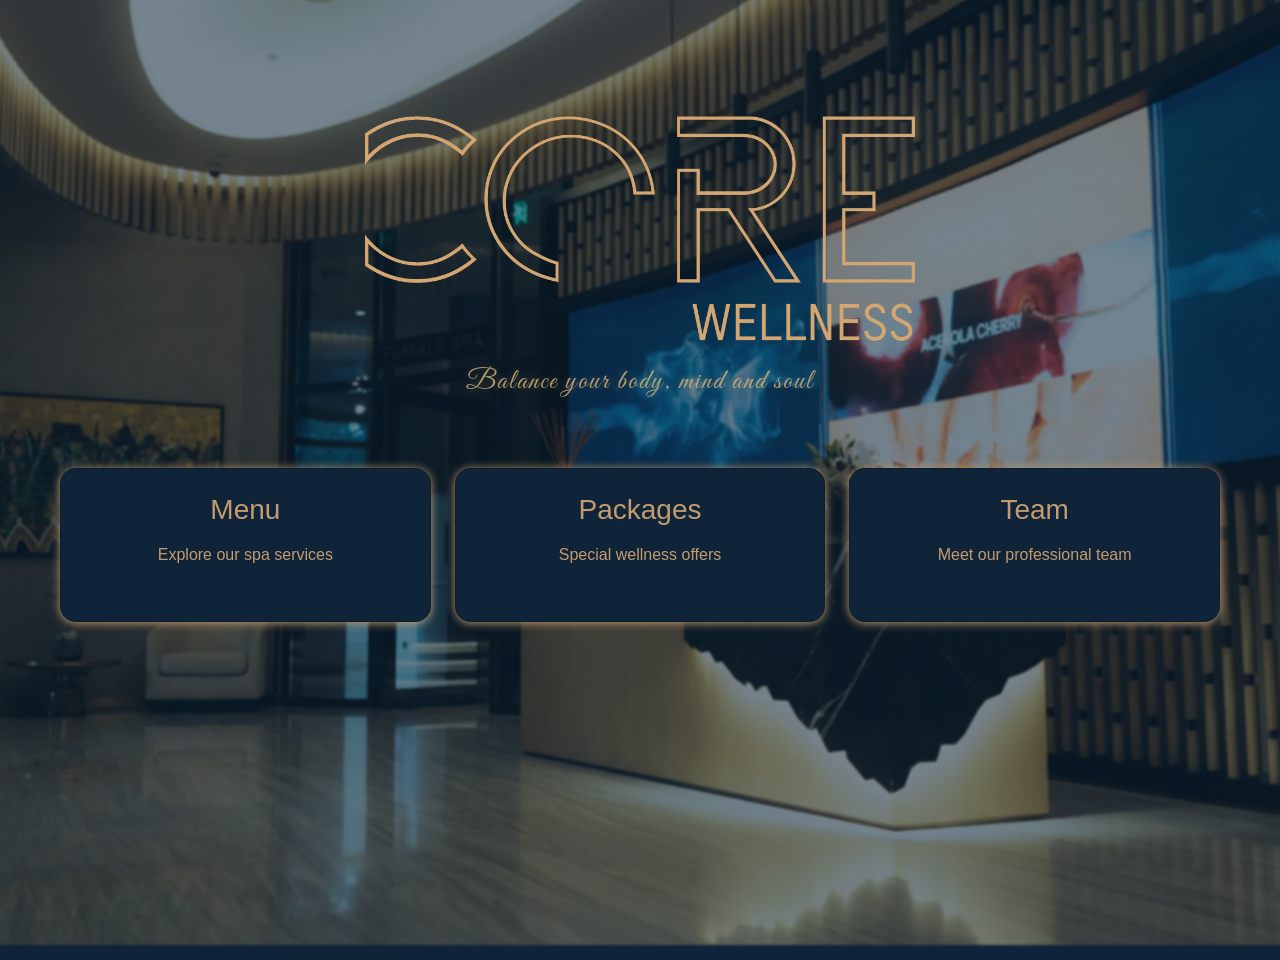
<file: coreWellnessLanding.html>
<!DOCTYPE html>
<html lang="en">

<head>
  <meta charset="UTF-8">
  <title>Safar Fakhraddin DEV | Landing</title>
  <meta name="viewport" content="width=device-width, initial-scale=1.0">

  <link href="https://cdn.jsdelivr.net/npm/bootstrap@5.3.8/dist/css/bootstrap.min.css" rel="stylesheet">
  <link rel="stylesheet" href="style.css">
  <link href="https://fonts.googleapis.com/css2?family=Great+Vibes&display=swap" rel="stylesheet">
  <link rel="icon" href="./CoreWellness.png" type="image/png">
</head>

<body class="page-landing">

  <!-- HERO SECTION WITH BACKGROUND LOGO -->
  <section class="hero-section d-flex align-items-center text-center">
    <!-- <div class="container position-relative"> -->
    <h1 class="mb-3"></h1>
    <div class="landing-text">
      <p class="luxury-tagline">Balance your body, mind and soul</p>
    </div>

    <!-- <p class="mb-4 hero-subtitle">Balance your body, mind and soul</p> -->

    <!-- </div> -->
  </section>




  <!-- QUICK ACCESS CARDS -->
  <section class="py-5 quick-access">
    <div class="container">
      <div class="row g-4 justify-content-center">

        <div class="col-md-4">
          <a href="coreWellnessMenu.html" class="text-decoration-none text-dark">
            <div class="card p-4 text-center h-100">
              <h3>Menu</h3>
              <p class="mt-2">Explore our spa services</p>
            </div>
          </a>
        </div>

        <div class="col-md-4">
          <a href="packages.html" class="text-decoration-none text-dark">
            <div class="card p-4 text-center h-100">
              <h3>Packages</h3>
              <p class="mt-2">Special wellness offers</p>
            </div>
          </a>
        </div>

        <div class="col-md-4">
          <a href="team.html" class="text-decoration-none text-dark">
            <div class="card p-4 text-center h-100">
              <h3>Team</h3>
              <p class="mt-2">Meet our professional team</p>
            </div>
          </a>
        </div>

      </div>
    </div>
  </section>



  <script src="https://cdn.jsdelivr.net/npm/bootstrap@5.3.8/dist/js/bootstrap.bundle.min.js"></script>
</body>

</html>
</file>
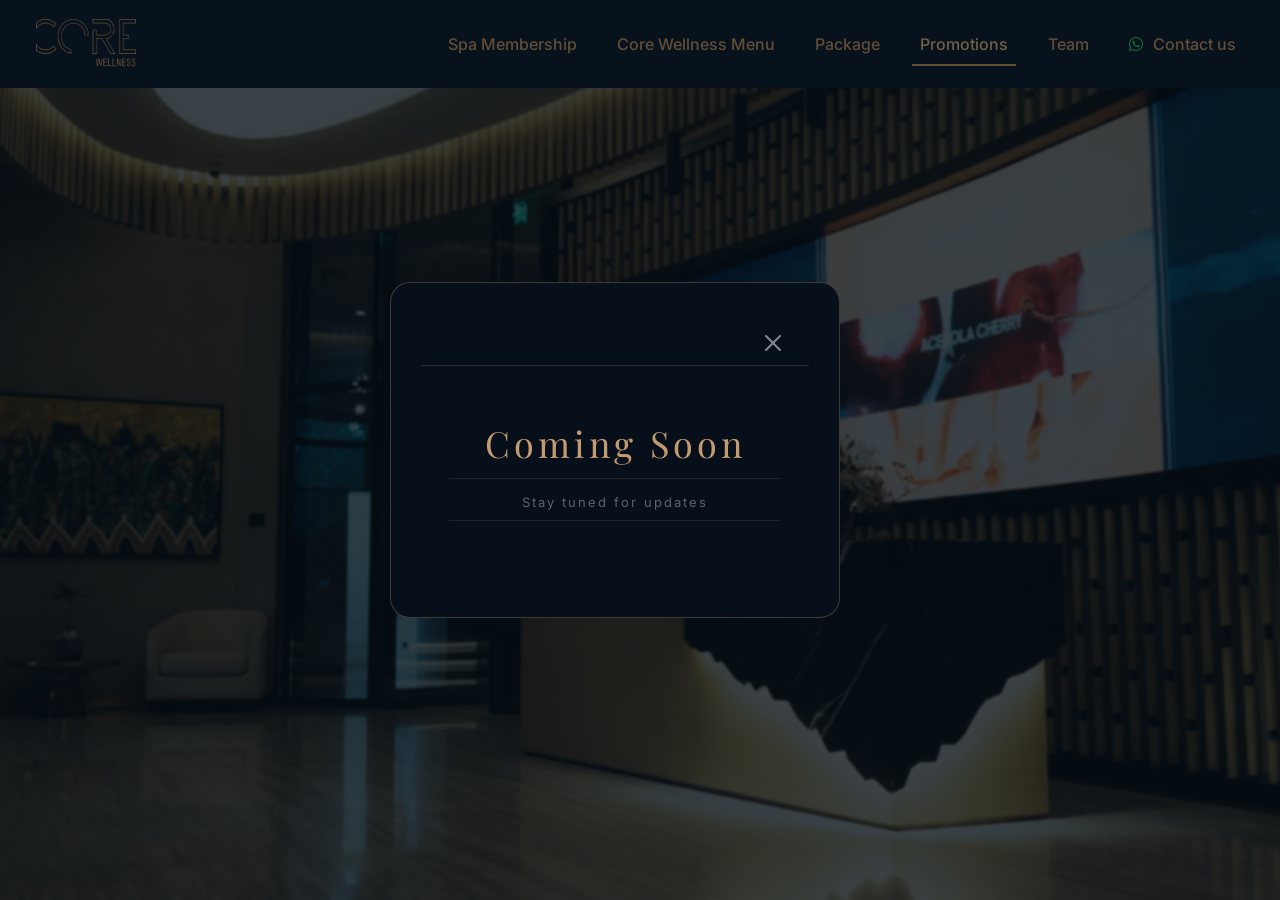
<file: promation.html>
<!DOCTYPE html>
<html lang="en">

<head>
    <meta charset="UTF-8">
    <meta name="viewport" content="width=device-width, initial-scale=1.0">
    <title>Promotions – Core Wellness</title>
    <link href="https://cdn.jsdelivr.net/npm/bootstrap@5.3.8/dist/css/bootstrap.min.css" rel="stylesheet">
    <link
        href="https://fonts.googleapis.com/css2?family=Playfair+Display:wght@400;600&family=Inter:wght@300;400;500&display=swap"
        rel="stylesheet">
    <link rel="stylesheet" href="https://cdnjs.cloudflare.com/ajax/libs/font-awesome/6.5.0/css/all.min.css">
    <link rel="icon" href="./assets/CoreWellness.png" type="image/png">
    <link rel="stylesheet" href="./style.css">
    <style>
        .page-promotions {
            background: #0f2438;
            min-height: 100vh;
        }

        .page-promotions::before {
            content: "";
            position: fixed;
            inset: 0;
            /* 🔥 ŞƏKLİ DƏYİŞ */
            background-image: url("./assets/Reception.webp");
            background-size: cover;
            background-position: center;
            filter: blur(1px);
            transform: scale(1.1);
            opacity: 0.45;
            z-index: -1;
        }
    </style>
</head>

<body class="page-promotions">

    <!-- NAVBAR -->
    <nav class="navbar navbar-expand-lg custom-navbar">
        <div class="container-fluid">
            <a class="navbar-brand d-flex align-items-center" href="./index.html">
                <img src="./assets/CoreWellness.png" alt="Logo" width="100" height="50" class="me-2">
            </a>
            <button class="navbar-toggler" type="button" data-bs-toggle="collapse" data-bs-target="#navbarMenu">
                <span class="navbar-toggler-icon"></span>
            </button>
            <div class="collapse navbar-collapse" id="navbarMenu">
                <ul class="navbar-nav ms-auto gap-lg-4 gap-2 mt-3 mt-lg-0">
                    <li class="nav-item"><a class="nav-link" href="spaMembership.html">Spa Membership</a></li>
                    <li class="nav-item"><a class="nav-link" href="coreWellnessMenu.html">Core Wellness Menu</a></li>
                    <li class="nav-item"><a class="nav-link" href="packages.html">Package</a></li>
                    <li class="nav-item"><a class="nav-link active" href="promotions.html">Promotions</a></li>
                    <li class="nav-item"><a class="nav-link" href="team.html">Team</a></li>
                    <li class="nav-item">
                        <a class="nav-link whatsapp-link" href="https://wa.me/966559937803" target="_blank">
                            <i class="fab fa-whatsapp"></i> Contact us
                        </a>
                    </li>
                </ul>
            </div>
        </div>
    </nav>

    <!-- AUTO OPEN COMING SOON MODAL -->
    <script>
        window.addEventListener('load', function () {
            var modal = new bootstrap.Modal(document.getElementById('modalComingSoon'));
            modal.show();
        });
    </script>

    <!-- COMING SOON MODAL -->
    <div class="modal fade" id="modalComingSoon" tabindex="-1" data-bs-backdrop="static">
        <div class="modal-dialog modal-dialog-centered">
            <div class="modal-content"
                style="background: #060f1a; border: 1px solid rgba(196,155,111,0.3); border-radius: 20px;">
                <div class="modal-header"
                    style="border-bottom: 1px solid rgba(196,155,111,0.2); padding: 22px 28px 14px;">
                    <!-- <h5 class="modal-title"
                        style="font-family:'Playfair Display',serif; color:#fff; letter-spacing:2px;">
                        PROMOTIONS
                    </h5> -->
                    <a href="./index.html" class="btn-close" style="filter:invert(1); opacity:0.5;"></a>
                </div>
                <div class="modal-body" style="padding: 50px 28px; text-align: center;">
                    <p
                        style="font-family:'Playfair Display',serif; font-size:36px; color:#C49B6F; letter-spacing:4px; margin:0;">
                        Coming Soon</p>
                    <p style="font-size:13px; color:rgba(255,255,255,0.35); margin-top:14px; letter-spacing:2px;">Stay
                        tuned for updates</p>
                </div>
            </div>
        </div>
    </div>

    <script src="https://cdn.jsdelivr.net/npm/bootstrap@5.3.8/dist/js/bootstrap.bundle.min.js"></script>
</body>

</html>
</file>
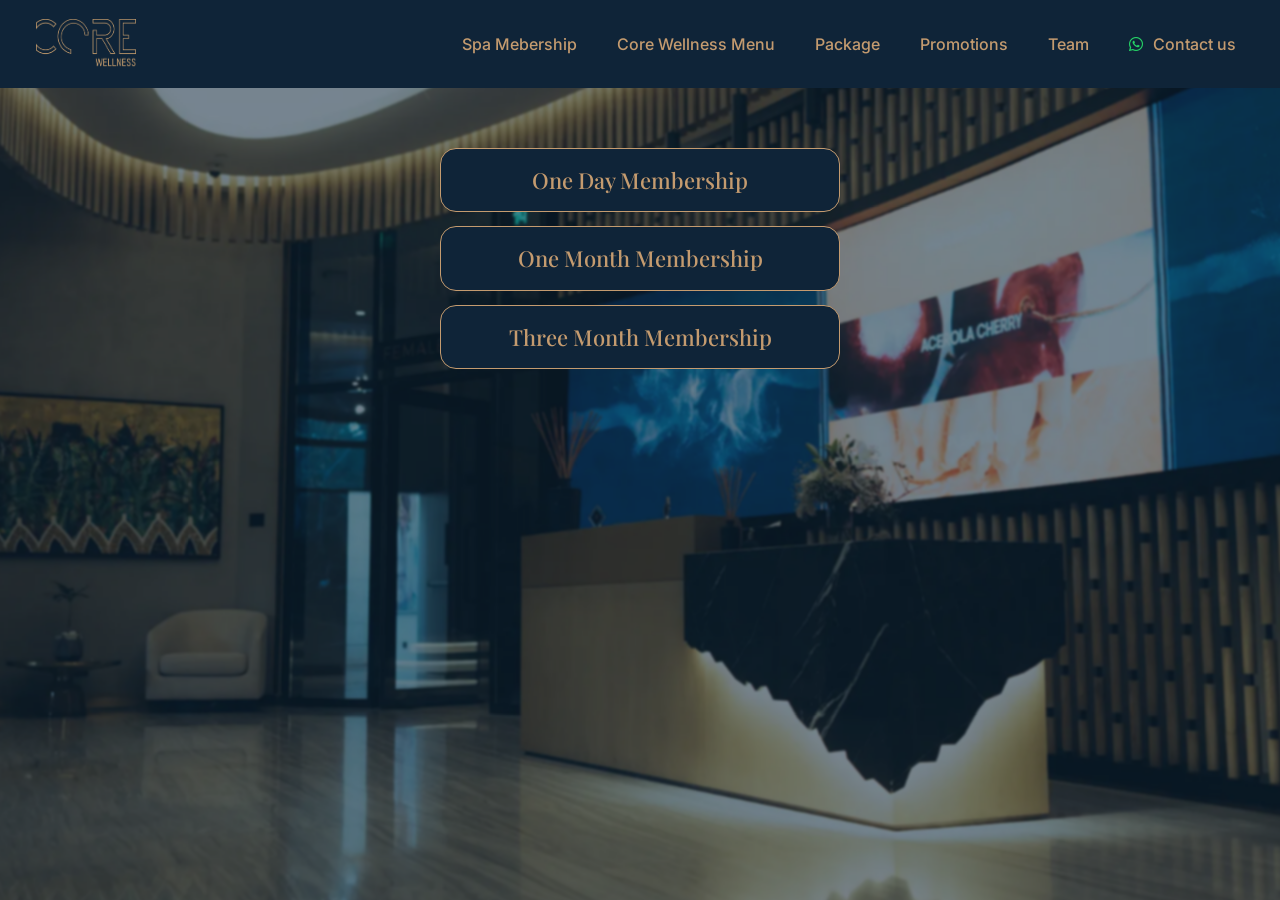
<file: spaMembership.html>
<!DOCTYPE html>
<html lang="en">

<head>
    <meta charset="UTF-8">
    <meta name="viewport" content="width=device-width, initial-scale=1.0">
    <title>Spa Wellness Membership – Core Wellness</title>
    <link href="https://cdn.jsdelivr.net/npm/bootstrap@5.3.8/dist/css/bootstrap.min.css" rel="stylesheet">
    <link
        href="https://fonts.googleapis.com/css2?family=Playfair+Display:wght@400;600&family=Inter:wght@300;400;500&display=swap"
        rel="stylesheet">
    <link rel="stylesheet" href="https://cdnjs.cloudflare.com/ajax/libs/font-awesome/6.5.0/css/all.min.css">
    <link rel="icon" href="./assets/CoreWellness.png" type="image/png">
    <link rel="stylesheet" href="./style.css">

</head>

<body class="page-membership">

    <!-- NAVBAR -->
    <nav class="navbar navbar-expand-lg custom-navbar">
        <div class="container-fluid">
            <a class="navbar-brand d-flex align-items-center" href="./index.html">
                <img src="./assets/CoreWellness.png" alt="Logo" width="100" height="50" class="me-2">
            </a>

            <!-- HAMBURGER DÜYMƏSİ -->
            <button class="navbar-toggler" type="button" data-bs-toggle="collapse" data-bs-target="#navbarMenu"
                aria-controls="navbarMenu" aria-expanded="false">
                <span class="navbar-toggler-icon"></span>
            </button>

            <!-- MENÜ -->
            <div class="collapse navbar-collapse" id="navbarMenu">
                <ul class="navbar-nav ms-auto gap-lg-4 gap-2 mt-3 mt-lg-0">
                    <li class="nav-item">
                        <a class="nav-link" href="spaMembership.html">Spa Mebership</a>
                    </li>
                    <li class="nav-item">
                        <a class="nav-link" href="coreWellnessMenu.html">Core Wellness Menu</a>
                    </li>
                    <li class="nav-item">
                        <a class="nav-link" href="packages.html">Package</a>
                    </li>

                    <li class="nav-item">
                        <a class="nav-link" href="promation.html">Promotions</a>
                    </li>
                    <li class="nav-item">
                        <a class="nav-link" href="team.html">Team</a>
                    </li>
                    <li class="nav-item">
                        <a class="nav-link whatsapp-link" href="https://wa.me/966559937803" target="_blank">
                            <i class="fab fa-whatsapp"></i> Contact us
                        </a>
                    </li>
                </ul>
            </div>
        </div>
    </nav>

    <!-- HERO -->


    <!-- LOGO QUTUSU -->
    <div class="membership-cards" style="align-items: center;">
        <div class="mem-card" data-bs-toggle="modal" data-bs-target="#modalDay">
            <h3>One Day Membership</h3>
        </div>
        <div class="mem-card" data-bs-toggle="modal" data-bs-target="#modalMonth">
            <h3>One Month Membership</h3>
        </div>
        <div class="mem-card" data-bs-toggle="modal" data-bs-target="#modalThreeMonths">
            <h3>Three Month Membership</h3>
        </div>
    </div>




    <!-- ===== MODAL: DAY ===== -->
    <div class="modal fade membership-modal" id="modalDay" tabindex="-1">
        <div class="modal-dialog modal-dialog-centered modal-lg">
            <div class="modal-content">
                <div class="modal-header">
                    <h5 class="modal-title">SPA WELLNESS <span>MEMBERSHIP</span></h5>
                    <button type="button" class="btn-close" data-bs-dismiss="modal"></button>
                </div>
                <div class="modal-body">
                    <div class="price-badge">ONE DAY — SAR 1201.75 <small style="font-size:12px; opacity:0.7;">incl
                            VAT</small>
                    </div>
                    <table class="mem-table">
                        <thead>
                            <tr>
                                <th>Membership Benefits</th>
                                <th style="text-align:center;">Included</th>
                            </tr>
                        </thead>
                        <tbody>
                            <tr>
                                <td>Full access to spa (Infinity pool, Steam room, Sauna, and Relaxation room)</td>
                                <td><i class="fas fa-check check-icon"></i></td>
                            </tr>
                            <tr>
                                <td>Access to ENCORE and Tea Lounge</td>
                                <td><i class="fas fa-check check-icon"></i></td>
                            </tr>
                            <tr>
                                <td>Access to Swimming Pool</td>
                                <td><i class="fas fa-check check-icon"></i></td>
                            </tr>
                            <tr>
                                <td>Private parking area</td>
                                <td><i class="fas fa-check check-icon"></i></td>
                            </tr>
                            <tr>
                                <td>Spa treatments per month (Massage or Facial)</td>
                                <td style="color:#fff;">1</td>
                            </tr>
                        </tbody>
                    </table>
                    <p class="footnote">
                        *Membership fees and conditions apply<br>
                        *Dr Burgener Facial (60 Minutes) or Swedish Full Body Massage (60 minutes)
                    </p>
                </div>
            </div>
        </div>
    </div>

    <!-- ===== MODAL: MONTH ===== -->
    <div class="modal fade membership-modal" id="modalMonth" tabindex="-1">
        <div class="modal-dialog modal-dialog-centered modal-lg">
            <div class="modal-content">
                <div class="modal-header">
                    <h5 class="modal-title">SPA WELLNESS <span>MEMBERSHIP</span></h5>
                    <button type="button" class="btn-close" data-bs-dismiss="modal"></button>
                </div>
                <div class="modal-body">
                    <div class="price-badge">ONE MONTH — SAR 3450 <small style="font-size:12px; opacity:0.7;">incl
                            VAT</small></div>
                    <table class="mem-table">
                        <thead>
                            <tr>
                                <th>Membership Benefits</th>
                                <th style="text-align:center;">Included</th>
                            </tr>
                        </thead>
                        <tbody>
                            <tr>
                                <td>Full access to spa (Infinity pool, Steam room, Sauna, and Relaxation room)</td>
                                <td><i class="fas fa-check check-icon"></i></td>
                            </tr>
                            <tr>
                                <td>Access to ENCORE and Tea Lounge</td>
                                <td><i class="fas fa-check check-icon"></i></td>
                            </tr>
                            <tr>
                                <td>Access to Swimming Pool</td>
                                <td><i class="fas fa-check check-icon"></i></td>
                            </tr>
                            <tr>
                                <td>Private parking area</td>
                                <td><i class="fas fa-check check-icon"></i></td>
                            </tr>
                            <tr>
                                <td>Spa treatments per month (Massage or Facial)</td>
                                <td style="color:#fff;">2</td>
                            </tr>
                        </tbody>
                    </table>
                    <p class="footnote">
                        *Membership fees and conditions apply<br>
                        *Dr Burgener Facial (60 Minutes) or Swedish Full Body Massage (60 minutes)
                    </p>
                </div>
            </div>
        </div>
    </div>

    <!-- ===== MODAL: THREE MONTHS ===== -->
    <div class="modal fade membership-modal" id="modalThreeMonths" tabindex="-1">
        <div class="modal-dialog modal-dialog-centered modal-lg">
            <div class="modal-content">
                <div class="modal-header">
                    <h5 class="modal-title">SPA WELLNESS <span>MEMBERSHIP</span></h5>
                    <button type="button" class="btn-close" data-bs-dismiss="modal"></button>
                </div>
                <div class="modal-body">
                    <div class="price-badge">THREE MONTHS — SAR 10350 <small style="font-size:12px; opacity:0.7;">incl
                            VAT</small></div>
                    <table class="mem-table">
                        <thead>
                            <tr>
                                <th>Membership Benefits</th>
                                <th style="text-align:center;">Included</th>
                            </tr>
                        </thead>
                        <tbody>
                            <tr>
                                <td>Full access to spa (Infinity pool, Steam room, Sauna, and Relaxation room)</td>
                                <td><i class="fas fa-check check-icon"></i></td>
                            </tr>
                            <tr>
                                <td>Access to ENCORE and Tea Lounge</td>
                                <td><i class="fas fa-check check-icon"></i></td>
                            </tr>
                            <tr>
                                <td>Access to Swimming Pool</td>
                                <td><i class="fas fa-check check-icon"></i></td>
                            </tr>
                            <tr>
                                <td>Private parking area</td>
                                <td><i class="fas fa-check check-icon"></i></td>
                            </tr>
                            <tr>
                                <td>Spa treatments per month (Massage or Facial)</td>
                                <td style="color:#fff;">6</td>
                            </tr>
                        </tbody>
                    </table>
                    <p class="footnote">
                        *Membership fees and conditions apply<br>
                        *Dr Burgener Facial (60 Minutes) or Swedish Full Body Massage (60 minutes)
                    </p>
                </div>
            </div>
        </div>
    </div>

    <script src="https://cdn.jsdelivr.net/npm/bootstrap@5.3.8/dist/js/bootstrap.bundle.min.js"></script>
</body>

</html>
</file>
<file: style.css>
html,
body {
  overflow-x: hidden;
}

body {
  margin: 0;
  font-family: 'Inter', sans-serif;
  color: #C49B6F;
  /* position: relative; */
  /* overflow-x: hidden; */
}



/* landing background */
.page-landing::before {
  content: "";
  position: fixed;
  inset: 0;

  background-image: url("./assets/Reception.webp");
  background-size: cover;
  background-position: center;
  background-repeat: no-repeat;

  filter: blur(1px);
  /* 🔥 BLUR DƏRƏCƏSİ – buranı dəyiş */
  transform: scale(1.1);
  /*blur kenarlarini gizladir*/
  opacity: 0.45;
  /* 🔥 ŞƏKİL GÜCÜ – buranı dəyiş */

  z-index: -1;
}

.page-landing {
  background: #0f2438;
  min-height: 100vh;
}

/* .page-landing::after {
  content: "";
  position: fixed;
  inset: 0;
  background: rgba(15, 36, 56, 0.6);
  z-index: -1;
} */


/* menu background */
.page-menu::before {
  content: "";
  position: fixed;
  inset: 0;

  background-image: url("./assets/team/menu/corridor.webp");
  background-size: cover;
  background-position: center;
  /* background-repeat: no-repeat; */

  filter: blur(1px);
  /* 🔥 BLUR DƏRƏCƏSİ – buranı dəyiş */
  transform: scale(1.1);
  /*blur kenarlarini gizladir*/
  opacity: 0.45;
  /* 🔥 ŞƏKİL GÜCÜ – buranı dəyiş */

  z-index: -1;
}

/* Spa Membership bashlangicc */
/* ===== HERO ===== */

.page-membership {
  background: #0f2438;
  min-height: 100vh;
}

.page-membership::before {
  content: "";
  position: fixed;
  inset: 0;
  background-image: url("./assets/Reception.webp");
  background-size: cover;
  background-position: center;
  filter: blur(1px);
  transform: scale(1.1);
  opacity: 0.45;
  z-index: -1;
}

.membership-hero {
  min-height: 100vh;
  position: relative;
  display: flex;
  flex-direction: column;
  align-items: center;
  justify-content: center;

  /* 🔥 BURAYA ÖZ ŞƏKLİNİ ƏLAVƏ ET */
  background-image: url("./assets/team/menu/vitality2.webp");
  background-size: cover;
  background-position: center;
  background-attachment: fixed;
}

/* qaranlıq örtük */
.membership-hero::before {
  content: "";
  position: absolute;
  inset: 0;
  background: rgba(10, 20, 35, 0.65);
  z-index: 0;
}

.membership-hero>* {
  position: relative;
  z-index: 1;
}

/* logo qutusu */
.hero-logo-box {
  background: rgba(15, 36, 56, 0.75);
  border: 1px solid rgba(196, 155, 111, 0.3);
  border-radius: 16px;
  padding: 32px 40px;
  text-align: center;
  backdrop-filter: blur(6px);
  margin-bottom: 48px;
}

/* 🔥 LOGO ŞƏKLİ – buraya öz şəklini qoy */
.hero-logo-box img {
  width: 120px;
  height: auto;
  margin-bottom: 16px;
}

.hero-logo-box h2 {
  font-family: 'Playfair Display', serif;
  font-size: 22px;
  color: #C49B6F;
  letter-spacing: 3px;
  margin: 0;
  line-height: 1.4;
}

/* ===== MEMBERSHIP BUTTONS ===== */
.membership-btns {
  display: flex;
  gap: 20px;
  flex-wrap: wrap;
  justify-content: center;
}

.membership-btn {
  padding: 16px 36px;
  border-radius: 50px;
  border: 1.5px solid #C49B6F;
  background: transparent;
  color: #C49B6F;
  font-family: 'Playfair Display', serif;
  font-size: 16px;
  letter-spacing: 2px;
  cursor: pointer;
  transition: all 0.3s ease;
}

.membership-btn:hover {
  background: #C49B6F;
  color: #0f2438;
  transform: translateY(-3px);
  box-shadow: 0 10px 30px rgba(196, 155, 111, 0.3);
}

/* ===== MODAL ===== */
.membership-modal .modal-content {
  background: #0a1623;
  border: 1px solid rgba(196, 155, 111, 0.3);
  border-radius: 20px;
  color: #fff;
}

.membership-modal .modal-header {
  border-bottom: 1px solid rgba(196, 155, 111, 0.2);
  padding: 24px 28px;
}

.membership-modal .modal-title {
  font-family: 'Playfair Display', serif;
  font-size: 26px;
  color: #fff;
}

.membership-modal .modal-title span {
  color: #C49B6F;
}

.membership-modal .btn-close {
  filter: invert(1);
  opacity: 0.6;
}

.membership-modal .modal-body {
  padding: 24px 28px;
  max-height: 70vh;
  overflow-y: auto;
}

.membership-modal .modal-body::-webkit-scrollbar {
  width: 4px;
}

.membership-modal .modal-body::-webkit-scrollbar-thumb {
  background: #C49B6F;
  border-radius: 4px;
}

/* price badge */
.price-badge {
  display: inline-block;
  background: rgba(196, 155, 111, 0.15);
  border: 1px solid #C49B6F;
  color: #C49B6F;
  font-size: 18px;
  font-weight: 500;
  padding: 8px 24px;
  border-radius: 30px;
  margin-bottom: 24px;
}

/* membership table */
.mem-table {
  width: 100%;
  border-collapse: collapse;
  font-size: 14px;
}

.mem-table th {
  color: #C49B6F;
  font-weight: 500;
  padding: 12px 16px;
  border-bottom: 1px solid rgba(196, 155, 111, 0.3);
  font-family: 'Playfair Display', serif;
}

.mem-table td {
  padding: 14px 16px;
  border-bottom: 1px solid rgba(255, 255, 255, 0.07);
  color: #e0d5c5;
  vertical-align: middle;
}

.mem-table td:last-child {
  text-align: center;
  color: #C49B6F;
  font-weight: 500;
}

.check-icon {
  color: #C49B6F;
  font-size: 16px;
}

.footnote {
  font-size: 11px;
  color: rgba(255, 255, 255, 0.4);
  margin-top: 16px;
  line-height: 1.6;
}

@media (max-width: 600px) {
  .hero-logo-box {
    padding: 24px 20px;
    margin: 0 16px 32px;
  }

  .membership-btn {
    padding: 12px 24px;
    font-size: 14px;
  }

  .mem-table {
    font-size: 12px;
  }

  .mem-table th,
  .mem-table td {
    padding: 10px 10px;
  }
}



.membership-cards {
  display: flex;
  flex-direction: column;
  gap: 14px;
  max-width: 500px;
  margin: 60px auto;
  padding: 0 20px;
}

.mem-card {
  width: 400px;
  padding: 18px 20px;
  text-align: center;
  background: #0f2438;
  border: 1px solid #C49B6F;
  border-radius: 16px;
  color: #C49B6F;
  cursor: pointer;
  transition: all 0.3s ease;
}

.mem-card h3 {
  font-family: 'Playfair Display', serif;
  font-size: 22px;
  margin: 0;
}

.mem-card:hover {
  background: #C49B6F;
  color: #0f2438;
  transform: translateY(-4px);
}

.mem-card:hover h3 {
  color: #0f2438;
}

@media (max-width: 480px) {
  .mem-card {
    width: 90vw;
  }
}

/* bitdi Spa Membership */

/* ===== DYNAMIC MENU BACKGROUNDS ===== */

.page-menu::before {
  transition: background-image 0.4s ease, opacity 0.4s ease;
}

/* LADIES */
.page-menu.ladies::before {
  background-image: url("./assets/team/menu/femalereception.webp");
}

.page-menu.ladies-massage::before {
  background-image: url("./assets/team/menu/corridor.webp");
}

.page-menu.ladies-facial::before {
  background-image: url("./assets/team/menu/Treatment2.webp");
}

.page-menu.ladies-body::before {
  background-image: url("./assets/team/menu/tresament2.webp");
}

.page-menu.ladies-technologies::before {
  background-image: url("./assets/team/menu/Technology.webp");
}

.page-menu.ladies-hairsalon::before {
  background-image: url("./assets/team/menu/needtochange.png");
}

.page-menu.ladies-nail::before {
  background-image: url("./assets/team/menu/Nail.webp");
}

/* GENTLEMEN */
.page-menu.gentlemen::before {
  background-image: url("./assets/team/menu/needtochange.png");
}

.page-menu.gentlemen-massage::before {
  background-image: url("./assets/team/menu/corridor.webp");
}

.page-menu.gentlemen-facial::before {
  background-image: url("./assets/team/menu/Treatment2.webp");
}

.page-menu.gentlemen-body::before {
  background-image: url("./assets/team/menu/tresament2.webp");
}

.page-menu.gentlemen-technologies::before {
  background-image: url("./assets/team/menu/Technology.webp");
}

.page-menu.gentlemen-barber::before {
  background-image: url("./assets/team/menu/needtochange.png");
}

.page-menu.gentlemen-nail::before {
  background-image: url("./assets/team/menu/needtochange.png");
}

.page-menu.spa-etiquette {
  background: url("./assets/team/etiquette.webp") center/cover no-repeat fixed;
}

.etiquette-wrapper {
  max-width: 900px;
  margin: 50px auto;
  padding: 40px;
  background: #0f2438;
  color: #fff;
  border-radius: 20px;
  line-height: 1.8;
}

.etiquette-wrapper h2 {
  margin-top: 30px;
  color: #C49B6F;
}

.etiquette-wrapper ul {
  padding-left: 20px;
}

.etiquette-wrapper li {
  margin-bottom: 10px;
}

/* scroll burdan bashdiyir */
.etiquette-wrapper {
  max-height: 70vh;
  overflow-y: auto;
  padding-right: 10px;
}


.etiquette-wrapper::-webkit-scrollbar {
  width: 6px;
}

.etiquette-wrapper::-webkit-scrollbar-track {
  background: transparent;
}

.etiquette-wrapper::-webkit-scrollbar-thumb {
  background: #C49B6F;
  border-radius: 10px;
}

.page-menu {
  background: #0f2438;
  min-height: 100vh;
}

/* .page-landing::after {
  content: "";
  position: fixed;
  inset: 0;
  background: rgba(15, 36, 56, 0.6);
  z-index: -1;
} */

/* packages background */
.page-packages::before {
  content: "";
  position: fixed;
  inset: 0;

  background-image: url("./assets/team/menu/Treatment2.webp");
  background-size: cover;
  background-position: center;
  background-repeat: no-repeat;

  filter: blur(1px);
  /* 🔥 BLUR DƏRƏCƏSİ – buranı dəyiş */
  transform: scale(1.1);
  /*blur kenarlarini gizladir*/
  opacity: 0.45;
  /* 🔥 ŞƏKİL GÜCÜ – buranı dəyiş */

  z-index: -1;
}

.page-packages {
  background: #0f2438;
  min-height: 100vh;
}

/* .page-landing::after {
  content: "";
  position: fixed;
  inset: 0;
  background: rgba(15, 36, 56, 0.6);
  z-index: -1;
} */


.modal-body::-webkit-scrollbar {
  width: 4px;
}

.modal-body::-webkit-scrollbar-thumb {
  background: #C49B6F;
  border-radius: 4px;
}

.modal-body::-webkit-scrollbar-track {
  background: transparent;
}

/* Team start */
/* FILTER BUTTONS */

/* .filter-btn {
  padding: 10px 25px;
  margin: 5px;
  border-radius: 30px;
  border: 1px solid #c5a47e;
  background: transparent;
  color: #fff;
  transition: 0.3s;
}

.filter-btn:hover,
.filter-btn.active {
  background: #c5a47e;
  color: #000;
} */


/* TEAM LIST */

.team-list {
  max-width: 800px;
  margin: auto;
}

/* Small list layout */

.team-item {
  display: flex;
  align-items: center;
  gap: 15px;
  padding: 12px;
  border-bottom: 1px solid rgba(255, 255, 255, 0.1);
  cursor: pointer;
  transition: 0.3s;
}

.team-item:hover {
  background: rgba(255, 255, 255, 0.05);
}

.team-item img {
  width: 60px;
  height: 60px;
  object-fit: cover;
  border-radius: 50%;
}

/* Modal */

.team-modal {
  display: none;
  position: fixed;
  inset: 0;
  background: rgba(0, 0, 0, 0.8);
  justify-content: center;
  align-items: center;
  z-index: 9999;
}

.modal-content-box {
  background: #0b1c2d;
  padding: 30px;
  border-radius: 12px;
  width: 400px;
  text-align: center;
  position: relative;
}

.modal-content-box img {
  width: 120px;
  border-radius: 50%;
  margin-bottom: 20px;
}

.close-modal {
  position: absolute;
  top: 10px;
  right: 15px;
  font-size: 22px;
  cursor: pointer;
  color: #d4af37;
}

/* burdan silersan modul team */
#teamModal .modal-body {
  max-height: 75vh;
  overflow-y: auto;
  padding-right: 10px;
}

/* Premium scroll style */
#teamModal .modal-body::-webkit-scrollbar {
  width: 6px;
}

#teamModal .modal-body::-webkit-scrollbar-thumb {
  background: #c8a96a;
  border-radius: 10px;
}

/* TEAM MODAL FIXED SCROLL */

#teamModal .modal-dialog {
  max-width: 900px;
}

#teamModal .modal-content {
  max-height: 85vh;
  overflow: hidden;
  /* 🔥 əsas budur */
  border-radius: 20px;
}

#teamModal .modal-body {
  max-height: 70vh;
  overflow-y: auto;
  padding-right: 15px;
}





/* .page-team::before {
  content: "";
  position: fixed;
  inset: 0; */

/* background-image: url("./assets/team/Team/all.webp"); */
/* background-size: cover; */
/* background-position: center; */
/* background-repeat: no-repeat; */

/* filter: blur(15px); */
/* 🔥 BLUR DƏRƏCƏSİ – buranı dəyiş */
/* transform: scale(1.1); */
/*blur kenarlarini gizladir*/
/* opacity: 0.75; */
/* 🔥 ŞƏKİL GÜCÜ – buranı dəyiş */

/* z-index: -2; */
/* } */

/* BURDANNNNNNNNNNNNNNNNNNNNNN */
/* .team-card {
  display: flex;
  align-items: center;
  padding: 15px;
  margin-bottom: 15px;
  background: rgba(255, 255, 255, 0.05);
  border-radius: 10px;
  cursor: pointer;
  transition: 0.3s;
}

.team-card:hover {
  background: rgba(197, 164, 126, 0.2);
} */

.team-img {
  width: 65px;
  height: 65px;
  min-width: 65px;
  /* ← genişlik sabit qalsın */
  min-height: 65px;
  /* ← hündürlük sabit qalsın */
  object-fit: cover;
  object-position: top center;
  border-radius: 50%;
  margin-right: 15px;
}

/* silinacaq sheylar */

.page-team {
  background: linear-gradient(rgba(95, 74, 68, 0.966), rgba(25, 11, 5, 0.95)),
    url('./assets/team/Team/all.webp') center/cover no-repeat fixed;
  color: #fff;
  min-height: 100vh;
}

.filter-btn {
  padding: 12px 30px;
  margin: 8px;
  border-radius: 50px;
  border: 1px solid #c5a47e;
  background: transparent;
  color: #fff;
  font-weight: 500;
  letter-spacing: 1px;
  transition: all 0.4s ease;
}

.filter-btn:hover {
  background: #c5a47e;
  color: #000;
  transform: translateY(-3px);
  box-shadow: 0 10px 25px rgba(197, 164, 126, 0.4);
}

.filter-btn.active {
  background: #c5a47e;
  color: #000;
}

.team-card {

  display: flex;
  align-items: center;
  padding: 1px;
  margin-bottom: 20px;
  background: rgba(255, 255, 255, 0.05);
  border-radius: 15px;
  cursor: pointer;
  transition: all 0.4s ease;
  opacity: 0;
  transform: translateY(20px);
  animation: fadeUp 0.6s forwards;
}

.team-card:hover {
  background: rgba(197, 164, 126, 0.2);
  transform: scale(1.03);
}

.label {
  color: #c5a47e;
  /* gold luxury */
  font-weight: 600;
}

.value {
  color: #e6e6e6;
  margin-left: 8px;
}

.modal-body p {
  border-bottom: 1px solid rgba(255, 255, 255, 0.085);
  padding-bottom: 8px;
}

@keyframes fadeUp {
  to {
    opacity: 1;
    transform: translateY(0);
  }
}

.luxury-modal {
  background: linear-gradient(145deg, #0f1c2a, #13293d);
  border-radius: 20px;
  border: 1px solid rgba(197, 164, 126, 0.4);
  box-shadow: 0 30px 60px rgba(0, 0, 0, 0.6);
}



.modal.fade .modal-dialog {
  transform: scale(0.8);
  transition: transform 0.4s ease;
}

.modal.show .modal-dialog {
  transform: scale(1);
}







/* .page-landing::after {
  content: "";
  position: fixed;
  inset: 0;
  background: rgba(15, 36, 56, 0.6);
  z-index: -1;
} */

/* employeeFemale background */
/* employeeMale background */

/* female employee list */
/* Kart ümumi stil */
/* .team-card {
  background-color: #0f2438;
  border-radius: 15px;
  padding: 12px;
  box-shadow: 0 2px 6px #C49B6F;
  transition: transform 0.25s ease, box-shadow 0.25s ease;
} */

/* Hover effekti */
/* .team-card:hover {
  transform: scale(1.03);
  box-shadow: 0 6px 12px #C49B6F;
} */

/* Şəkil */
/* .team-card img {
  width: 100%;
  height: 180px; */
/* object-fit: contain; */
/* şəkil kəsilmir */
/* border-radius: 50px; */
/* margin-bottom: 10px; */
/* background: #0f2438; */
/* fon ilə uyğunluq */
/* padding: 5px; */
/* } */

/* Button */
/* .team-btn {
  width: 100%;
  padding: 8px;
  font-size: 14px;
  border-radius: 8px;
  border: 1px solid #C49B6F;
  background: #C49B6F;
  color: #0f2438;
  transition: all 0.3s ease;
}

.team-btn:hover {
  background: #0f2438;
  color: #C49B6F;
  border-color: #C49B6F;
} */

/* bura kimi ranglar tamam */
/* Collapse info */
/* .team-info {
  margin-top: 10px;
  padding: 10px;
  font-size: 14px;
  text-align: left;
  border-left: 3px solid#C49B6F;
  border-radius: 6px;
  background-color: #0f2438;
  box-shadow: 0 1px 4px #C49B6F;
  animation: fadeIn 0.25s ease;
} */


.container {
  max-width: 1200px;
  margin: auto;
  padding: 40px 20px;
}

h1 {
  text-align: center;
  font-family: 'Playfair Display', serif;
  color: #C49B6F;
  margin-bottom: 30px;
}

/* ===== SWITCHES ===== */
.gender-switch,
.tabs {
  display: flex;
  justify-content: center;
  gap: 12px;
  flex-wrap: wrap;
  margin-bottom: 30px;
}

button {
  padding: 10px 22px;
  border-radius: 30px;
  border: none;
  cursor: pointer;
  background: #C49B6F;
  color: #0f2438;
  font-weight: 500;
  transition: 0.3s;
}

button:hover {
  opacity: 0.8;
}

button.active {
  background: #0f2438;
  color: #C49B6F;
  border: 2px solid #C49B6F;
}

/* ALT KATEQORİYA DÜYMƏLƏRİ (Massage, Facial, Body...) */
.tabs button {
  background: #0f2438;
  color: #C49B6F;
  border: 1.5px solid #C49B6F;
}

.tabs button:hover {
  /* background: rgba(223, 16, 65, 0.15); */
  opacity: 0.8;
}

.tabs button.active {
  background: #C49B6F;
  color: #0f2438;
  border: 2px solid #C49B6F;
}

/* ===== CARDS ===== */
.cards {
  margin-top: 30px;
}

.card {
  background: #0f2438;
  border-radius: 16px;
  padding: 2px;
  margin-bottom: 14px;
  box-shadow: 0 1px 10px #C49B6F;
  color: #C49B6F;
}

.card.show {
  opacity: 1;
  transform: translateY(0px);
}

.card-header {
  display: flex;
  justify-content: space-between;
  cursor: pointer;
}

.card-header strong {
  color: #C49B6F;
  font-size: 18px;
}

@media (max-width: 600px) {

  .gender-switch button,
  .tabs button {
    padding: 8px 14px;
    font-size: 13px;
  }

  .card {
    padding: 12px 16px;
  }

  .card-header {
    flex-direction: column;
    gap: 4px;
  }

  .card-title {
    font-size: 13px;
  }

  .header-price {
    font-size: 11px;
    opacity: 0.85;
    line-height: 1.5;
  }
}

/* MODAL */
/* .modal {
  position: fixed;
  inset: 0;
  background: #0f2438;
  display: none;
  justify-content: center;
  align-items: center;
  z-index: 100;
} */

.modal-content {
  background: #0f2438;
  padding: 30px;
  border-radius: 18px;
  max-width: 600px;
  width: 90%;
  color: #C49B6F;
}

.close {
  float: right;
  cursor: pointer;
  font-size: 22px;
  color: #C49B6F;
}

/* MOBILE */
@media(max-width:768px) {
  h1 {
    font-size: 26px;
  }
}

/* NAVBAR BASE */
.custom-navbar {
  background-color: #0f2438;
  /* dark navy */
  padding: 14px 24px;
}

/* BRAND */
.custom-navbar .navbar-brand {
  color: #C49B6F;
  font-weight: 600;
  font-size: 18px;
}

.custom-navbar .navbar-brand:hover {
  color: #E0C08A;
}

/* NAV LINKS */
.custom-navbar .nav-link {
  color: #C49B6F;
  font-weight: 500;
  position: relative;
  padding: 6px 0;
}

/* HOVER EFFECT (gold underline) */
.custom-navbar .nav-link::after {
  content: "";
  position: absolute;
  left: 0;
  bottom: -4px;
  width: 0%;
  height: 2px;
  background-color: #C49B6F;
  transition: width 0.3s ease;
}

.custom-navbar .nav-link:hover::after,
.custom-navbar .nav-link.active::after {
  width: 100%;
}

/* ACTIVE LINK */
.custom-navbar .nav-link.active {
  color: #E0C08A;
}

/* REMOVE BOOTSTRAP DEFAULT */
.custom-navbar .nav-link:focus,
.custom-navbar .nav-link:hover {
  color: #E0C08A;
}

.gender-card {
  cursor: pointer;
  background-color: #0f2438;
  color: #C49B6F;
  border: 1px solid #C49B6F;
  transition: all 0.3s ease;
  min-height: 220px;
}

.gender-card:hover {
  background-color: #C49B6F;
  color: #0f2438;
  transform: translateY(-6px);
}

.gender-card h2 {
  font-family: 'Playfair Display', serif;
}

.cards .card {
  opacity: 0;
  transform: translateY(30px);
  transition: all 0.6s ease;
}

.cards .card.show {
  opacity: 1;
  transform: translateY(0);
}

.bali-icon {
  font-size: 42px;
  color: #C49B6F;
  opacity: 0.9;
  transition: all 0.3s ease;
}

.gender-card:hover .bali-icon {
  color: #0f2438;
  transform: scale(1.1);
}



/* Fade-in animasiya */
@keyframes fadeIn {
  from {
    opacity: 0;
  }

  to {
    opacity: 1;
  }
}

/* landing area */


.hero-section {
  min-height: 70vh;
  background: url("./assets/CoreWellness.png") no-repeat center;
  background-size: 550px;
  /* logonun ölçüsü */
  /* background-color: #0f2438; */
  /* yumşaq fon */
  position: relative;
  transform: translateY(-80px);
  position: relative;
}

/* text oxunsun deyə */
.hero-section::before {
  content: "";
  position: absolute;
  inset: 0;
}

.hero-section .container {
  position: relative;
  z-index: 1;
}

/* balance ur mind body & soul */
.quick-access {
  transform: translateY(-250px);
}

@media (max-width: 576px) {
  .hero-section {
    background-size: 280px;
  }

  .quick-access {
    transform: translateY(-80px);
  }
}


.luxury-tagline {
  position: absolute;
  left: 50%;
  top: 70%;
  /* logo altı */
  transform: translateX(-50%);

  font-family: 'Great Vibes', cursive;
  font-size: 28px;
  letter-spacing: 2px;

  color: #d4b07a;
  opacity: 0.85;

  text-shadow: 0 0 8px rgba(212, 176, 122, 0.35);
}

/* core wellnes menu */
.card-body {
  display: none;
  margin-top: 12px;
  line-height: 1.7;
  font-size: 14px;
  color: #C49B6F;
}

.card-body.open {
  display: block;
}

/* title clickable hiss olunsun */
.card-header {
  cursor: pointer;
}

/* price */
.price-box {
  margin-top: 10px;
}

.price-row {
  display: flex;
  justify-content: space-between;
  font-size: 14px;
  margin-top: 4px;
}

/* view details button */
.view-btn {
  margin-top: 12px;
  padding: 6px 16px;
  border-radius: 20px;
  border: 1px solid #C49B6F;
  background: transparent;
  color: #C49B6F;
  cursor: pointer;
  transition: 0.3s;
}

.view-btn:hover {
  background: #C49B6F;
  color: #0f2438;
}

.card-body.short .view-btn {
  display: inline-block;
  margin-top: 12px;
}

/* burdan package modal bashliyir PLUS*/
/* ===== QUICK MENU (IZOLYASIYA) ===== */

.quick-menu-wrapper {
  margin-top: 60px;
}

.quick-menu-card {
  width: 280px;
  /* hamısı eyni uzunluqda */
  padding: 18px 20px;
  /* nazik görünüş */
  text-align: center;

  background: #0f2438;
  border: 1px solid #C49B6F;
  border-radius: 16px;

  color: #C49B6F;
  cursor: pointer;

  transition: all 0.3s ease;
}

.quick-menu-card h2 {
  font-family: 'Playfair Display', serif;
  font-size: 22px;
  margin: 0;
}

.quick-menu-card:hover {
  background: #C49B6F;
  color: #0f2438;
  transform: translateY(-4px);
}

.main-core {
  font-family: 'Playfair Display', serif;
  min-height: 40vh;
  height: auto;
  display: flex;
  justify-content: center;
  margin-bottom: 24px;
}

.main-core .core-logo img {
  max-width: 220px;
  /* 🔑 əsas limit */
  width: 100%;
  /* responsive */
  height: auto;
  /* nisbət qorunsun */
  object-fit: contain;
  /* daşma olmasın */
}

.main-core .core-pack {
  display: flex;
  flex-direction: column;
  justify-content: center;
  align-items: center;
  height: 25vh;
}

.main-core .core-pack img {
  width: 120px;
  height: auto;
}

.main-core .core-pack .core-star {
  margin-bottom: 0.5rem;
}

.main-core .core-pack .core-star img {
  width: 7rem;
  height: 7rem;
}

.main-core .core-pack .core-desc {
  font-family: "Playpen Sans", Courier, monospace;
  font-size: 3rem;
  font-weight: thin;
}

.spa-packages-title {
  font-family: 'Playfair Display', serif;
  font-style: thin, italic;
  font-size: 30px;
  color: #f6f3f0;
  text-align: center;
  margin-bottom: 30px;
  position: relative;
}

/* core.in yazilishi */
/* modal first section */


.modal-intro::after {
  content: "";
  width: 80px;
  height: 1px;
  background: rgba(255, 255, 255, .3);
  margin: 16px auto 0;
}


/* logo */
.core-logo {
  background: transparent;
  /* ❌ fon yox */
  padding: 0;
  display: flex;
  flex-direction: column;
  align-items: center;
  font-family: 'Poppins', sans-serif;
}

.core-text {
  font-size: 64px;
  font-weight: 300;
  letter-spacing: 10px;
  color: #ffffff;
  line-height: 1;
}

.wellness-text {
  font-size: 16px;
  letter-spacing: 6px;
  color: #cfae70;
  /* spa vibe üçün qızılı ton */
  margin-top: 6px;
}

/* packages MODAL STYLE */
.wellness-modal {
  background: #0f2438;
  color: #c47f6f;
  border-radius: 20px;
  box-shadow: 0 0 40px rgba(196, 155, 111, 0.35);
}

.wellness-modal .modal-title {
  font-family: 'Segoe UI', Tahoma, sans-serif;
  letter-spacing: 1px;
}

#name {
  color: rgb(245, 241, 241);
}

#time {
  color: #c49b73;
}

.modal-section {
  display: flex;
  justify-content: center;
  align-items: center;
  margin: 0.5rem 0;
  font-family: 'Segoe UI', Tahoma, sans-serif;
  font-style: italic;
  font-size: 18px;
  /* border-bottom: 1px solid rgba(196, 155, 111, 0.4); */
  padding-bottom: 6px;
}

.menu-list {
  list-style: none;
  padding: 14px;
  margin: 0;
}

.menu-list li {
  display: flex;
  justify-content: space-between;
  padding: 7px 0;
  font-size: 12px;
  /* border-bottom: 1px dashed rgba(236, 57, 7, 0.25); */
}

.menu-list li span:last-child {
  opacity: 0.85;
}

.wellness-modal {
  background-image: url("./assets/design.png");
  background-size: cover;
  background-position: center;
  background-repeat: no-repeat;
  color: #f5f0f0;
  border-radius: 20px;
  overflow: hidden;
}

/* overlay kimi oxunsun deyə */
/* .spa-package-wrapper {
  background: rgba(15, 36, 56, 0.45);
  backdrop-filter: blur(2px);
  padding: 30px;
  border-radius: 18px;
}

.spa-package-table {
  color: #E6D3B1;
  border-collapse: separate;
  border-spacing: 0 12px;
}

.spa-package-table th {
  font-weight: 500;
  border: none;
  color: #C9A46A;
}

.spa-package-table td {
  background: transparent;
  border: 1px solid rgba(201, 164, 106, 0.35);
  padding: 14px 18px;
  border-radius: 10px;
  color: #f5f1eb;
}


.spa-package-table tbody tr:hover td {
  background: rgba(255, 255, 255, 0.12);
  transition: 0.3s;
} */


/* ===== SPA PACKAGE TABLE – 1:1 FINAL ===== */

.spa-package-wrapper {
  background: transparent;
  padding: 10px;
}

/* TABLE BASE */
.spa-package-table {
  width: 100%;
  border-collapse: collapse;
  color: #ffffff;
  font-size: 12px;
}

/* HEADER */
.spa-package-table thead th {
  font-family: 'Playfair Display', serif;
  font-weight: 500;
  color: #c49b73;
  text-align: center;
  padding: 14px 18px;
  /* border-bottom: 1px solid rgba(255, 255, 255, 0.6); */
}

/* ROWS */
.spa-package-table tbody td {
  padding: 14px 18px;
  /* border-bottom: 1px solid rgba(255, 255, 255, 0.35); */
  color: #ffffff;
}

/* COLUMN LINES */
/* .spa-package-table th:not(:last-child), */
.spa-package-table td:not(:last-child) {
  border-right: 1px solid rgba(255, 255, 255, 0.35);
}

/* FIRST COLUMN (bold like image) */
/* .spa-package-table tbody td:first-child {
  font-weight: 600;
} */

/* PRICE COLOR */
.spa-package-table tbody td:last-child {
  font-weight: 500;
}

/* REMOVE BOOTSTRAP EFFECTS */
.spa-package-table tr,
.spa-package-table td,
.spa-package-table th {
  background: transparent !important;
  border-radius: 0 !important;
}

/* NO HOVER (image-də hover yoxdur) */
.spa-package-table tbody tr:hover td {
  background: transparent;
  justify-content: space-between;
}

@media (max-width: 600px) {

  /* Wellness Plus başlığı kiçilsin */
  .main-core .core-pack .core-desc {
    font-size: 1.8rem;
  }

  /* Cədvəl mobil üçün */
  .spa-package-wrapper {
    overflow-x: auto;
    -webkit-overflow-scrolling: touch;
  }

  .spa-package-table {
    min-width: unset;
    width: 100%;
    font-size: 11px;
  }

  .spa-package-table thead th,
  .spa-package-table tbody td {
    padding: 8px 10px;
  }

  /* Packages modal padding azalt */
  .wellness-modal .modal-body {
    padding: 12px;
  }

  /* $ işarəsi problemi */
  .spa-package-table small {
    font-size: 9px;
  }
}














/* whatsapp */
.whatsapp-link {
  color: #d4b17a;
  /* sənin hazırki qızılı rəng */
  transition: 0.3s ease;
}

.whatsapp-link i {
  color: #25D366;
  margin-right: 6px;
  transition: 0.3s ease;
}

.whatsapp-link:hover i {
  text-shadow:
    0 0 5px #25D366,
    0 0 10px #25D366,
    0 0 20px #25D366;
}

.whatsapp-link i {
  color: #25D366;
  animation: glow 1.5s infinite alternate;
}

@keyframes glow {
  from {
    text-shadow: 0 0 5px #25D366;
  }

  to {
    text-shadow: 0 0 20px #25D366;
  }
}


.navbar-toggler {
  border-color: #C49B6F;
}

.navbar-toggler-icon {
  background-image: url("data:image/svg+xml,%3csvg xmlns='http://www.w3.org/2000/svg' viewBox='0 0 30 30'%3e%3cpath stroke='rgba(196,155,111,1)' stroke-width='2' d='M4 7h22M4 15h22M4 23h22'/%3e%3c/svg%3e");
}

@media (max-width: 991px) {
  .navbar-collapse {
    background-color: #0f2438;
    padding: 16px;
    border-radius: 12px;
    margin-top: 10px;
  }
}
</file>
